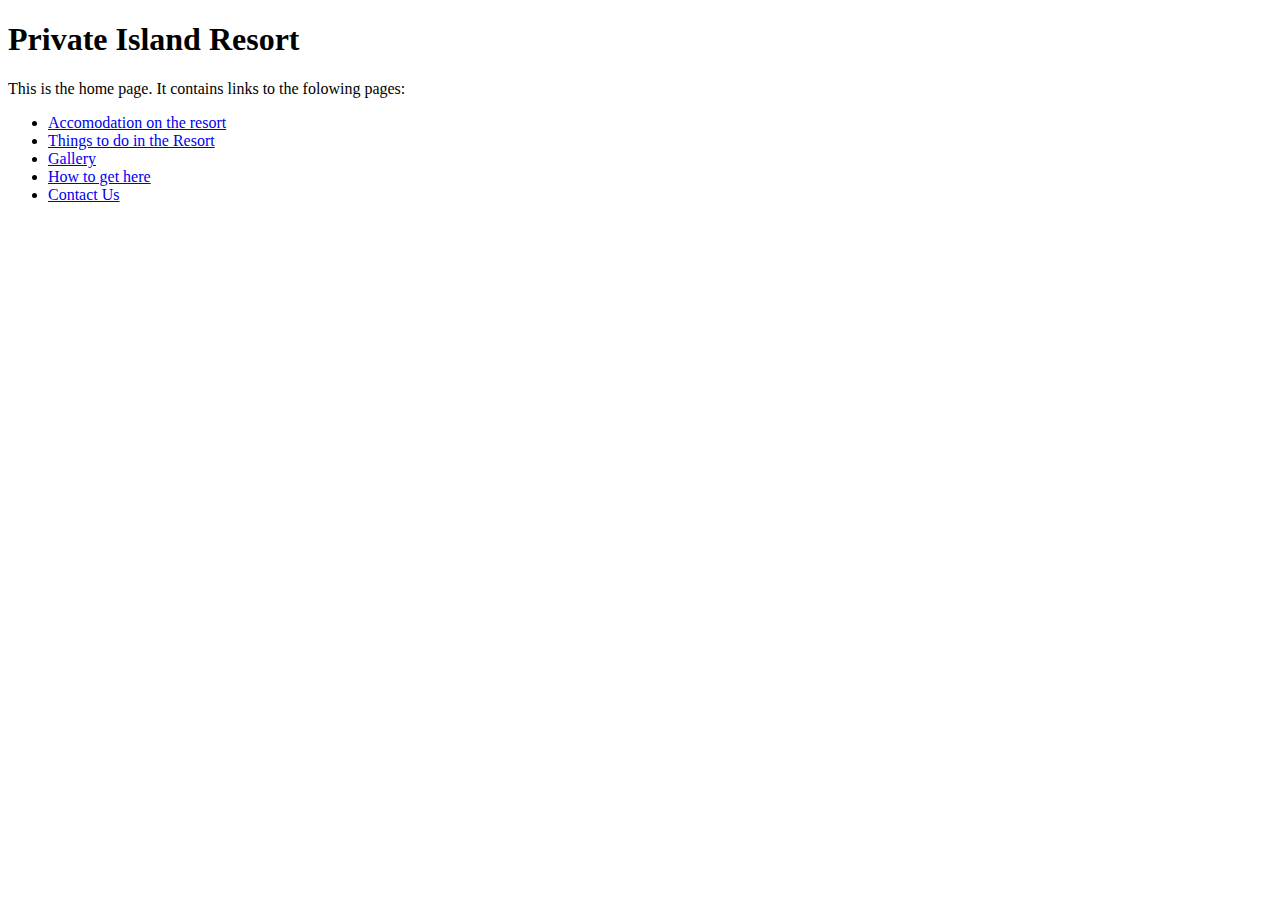
<file: index.html>
<!DOCTYPE html>
<html lang="en">
<head>
	<meta charset="UTF-8">
	<title>Private Island Resort</title>
</head>
<body>
	<h1>Private Island Resort</h1>
	<p>This is the home page. It contains links to the folowing pages:</p>
	<ul>
		<li><a href="accommodation.html">Accomodation on the resort</a></li>
		<li><a href="activities.html">Things to do in the Resort</a></li>
		<li><a href="images.html">Gallery</a></li>
		<li><a href="travel.html">How to get here</a></li>
		<li><a href="contact.html">Contact Us</a></li>
	</ul>
</body>
</html>
</file>
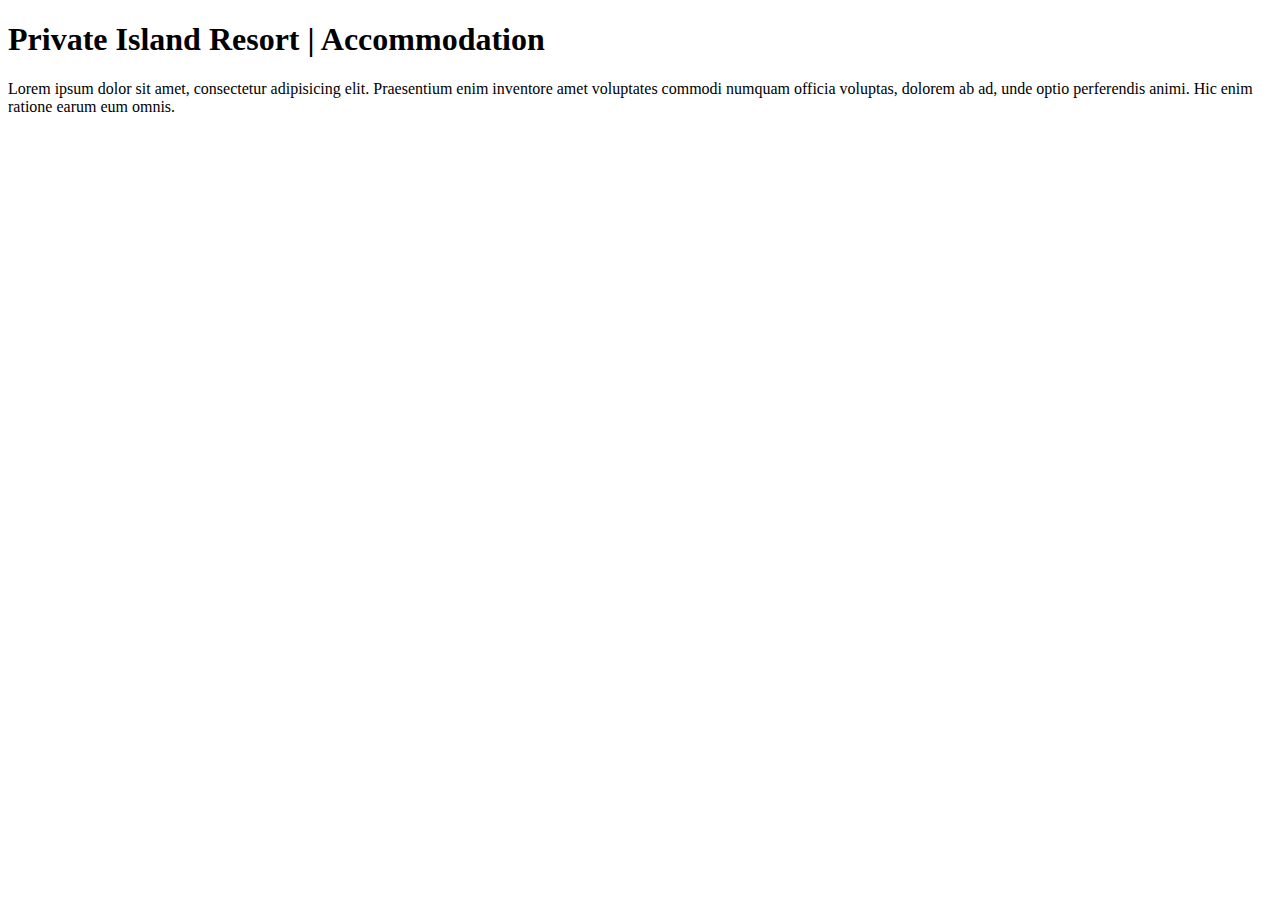
<file: accommodation.html>
<!DOCTYPE html>
<html lang="en">
<head>
	<meta charset="UTF-8">
	<title>Private Island Resort | Accommodation</title>
</head>
<body>
	<h1>Private Island Resort | Accommodation</h1>
	<p>Lorem ipsum dolor sit amet, consectetur adipisicing elit. Praesentium enim inventore amet voluptates commodi numquam officia voluptas, dolorem ab ad, unde optio perferendis animi. Hic enim ratione earum eum omnis.</p>
</body>
</html>
</file>
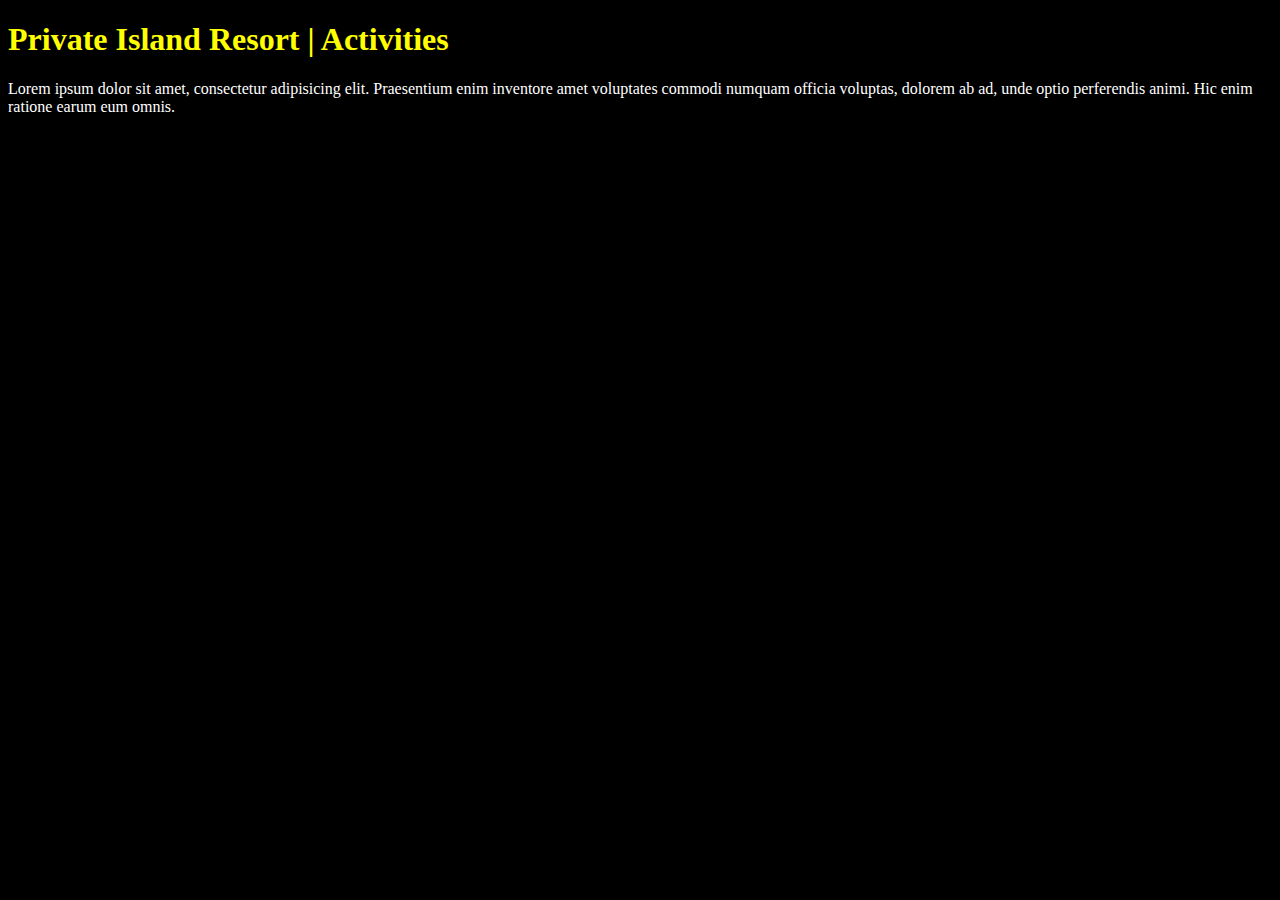
<file: activities.html>
<!DOCTYPE html>
<html lang="en">
<head>
	<meta charset="UTF-8">
	<title>Private Island Resort | Activities</title>
	<link rel="stylesheet" href="css/styles.css">
</head>
<body>
	<h1>Private Island Resort | Activities</h1>
	<p>Lorem ipsum dolor sit amet, consectetur adipisicing elit. Praesentium enim inventore amet voluptates commodi numquam officia voluptas, dolorem ab ad, unde optio perferendis animi. Hic enim ratione earum eum omnis.</p>
</body>
</html>
</file>
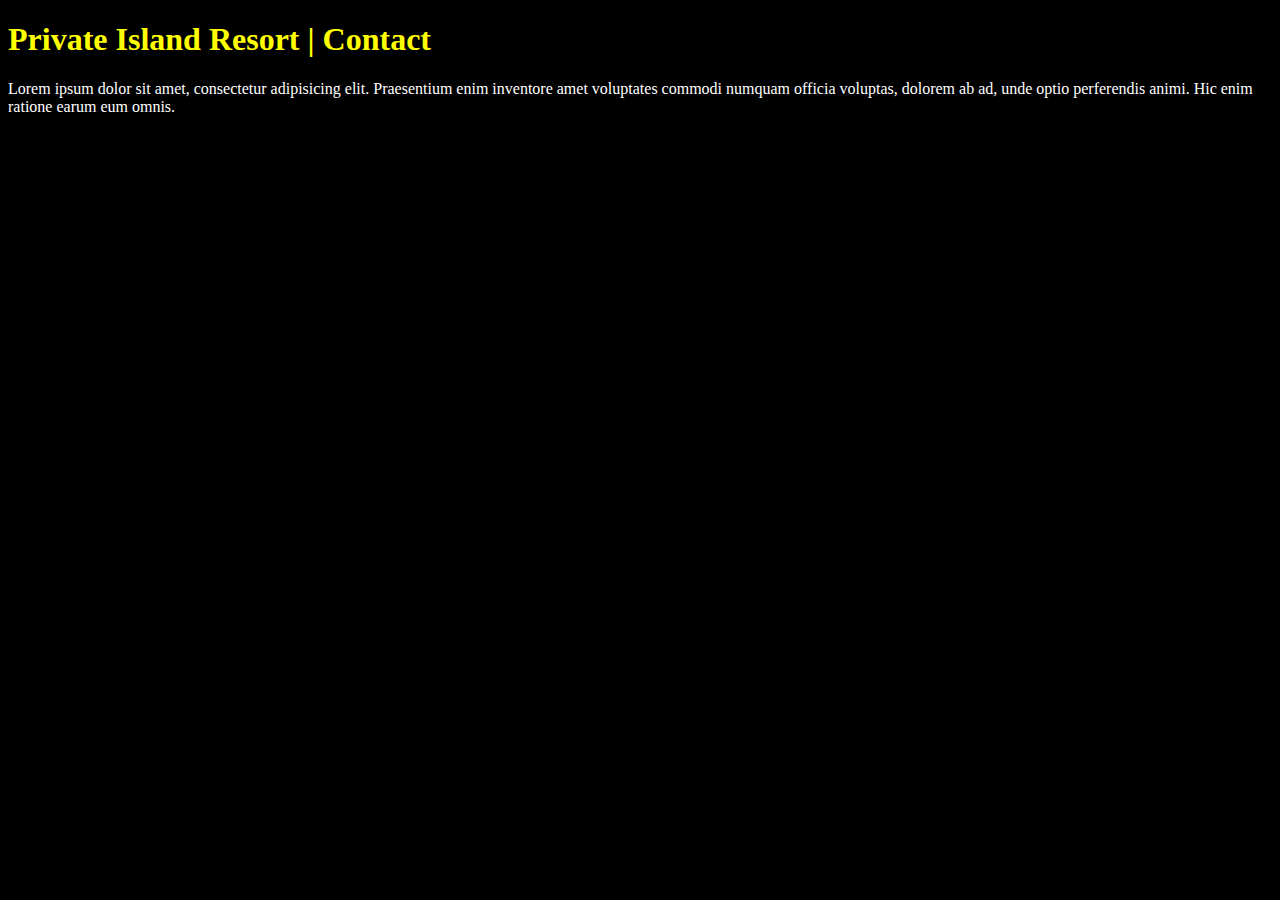
<file: contact.html>
<!DOCTYPE html>
<html lang="en">
<head>
	<meta charset="UTF-8">
	<title>Private Island Resort | Contact</title>
	<link rel="stylesheet" href="css/styles.css">
</head>
<body>
	<h1>Private Island Resort | Contact</h1>
	<p>Lorem ipsum dolor sit amet, consectetur adipisicing elit. Praesentium enim inventore amet voluptates commodi numquam officia voluptas, dolorem ab ad, unde optio perferendis animi. Hic enim ratione earum eum omnis.</p>
</body>
</html>
</file>
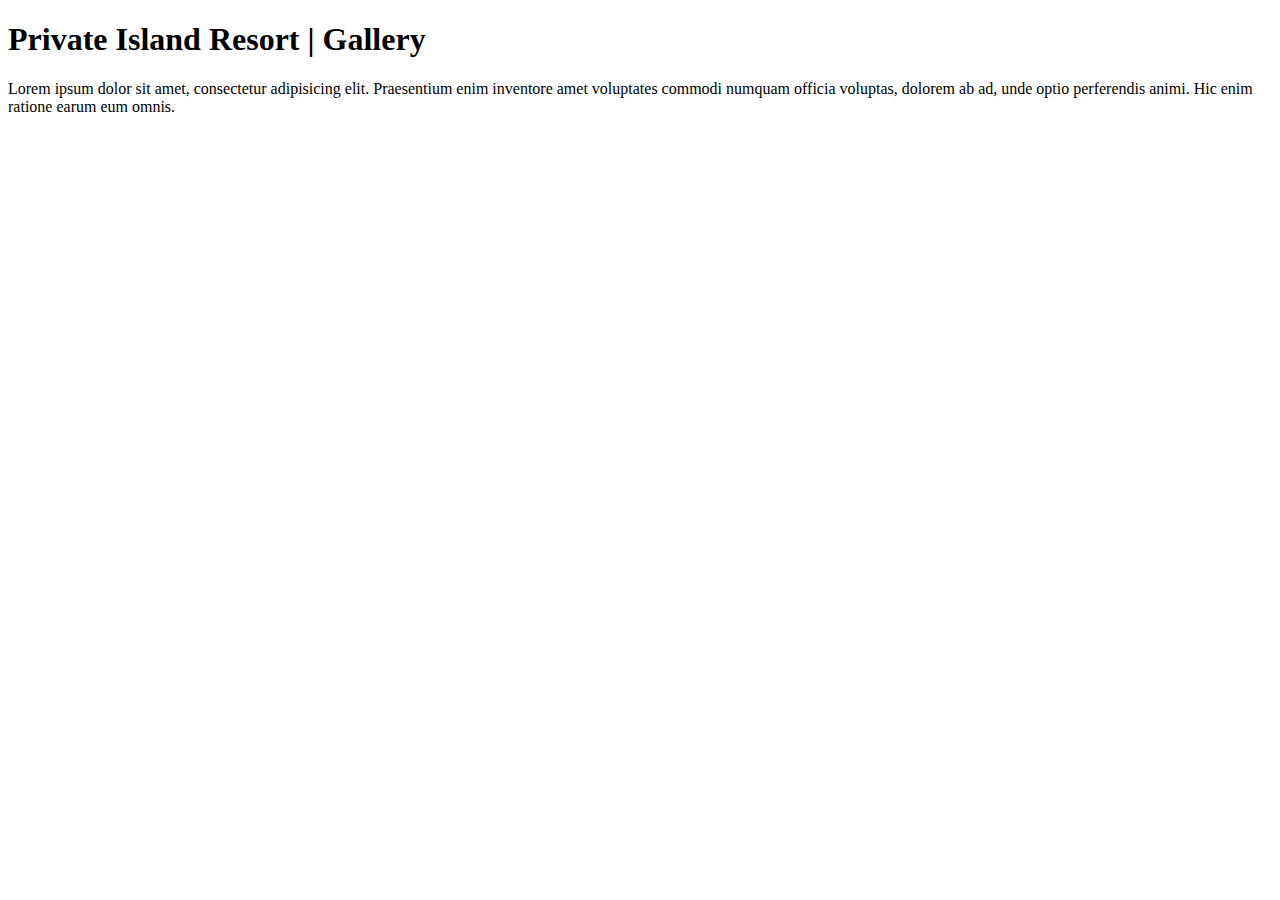
<file: images.html>
<!DOCTYPE html>
<html lang="en">
<head>
	<meta charset="UTF-8">
	<title>Private Island Resort | Gallery</title>
</head>
<body>
	<h1>Private Island Resort | Gallery</h1>
	<p>Lorem ipsum dolor sit amet, consectetur adipisicing elit. Praesentium enim inventore amet voluptates commodi numquam officia voluptas, dolorem ab ad, unde optio perferendis animi. Hic enim ratione earum eum omnis.</p>
</body>
</html>
</file>
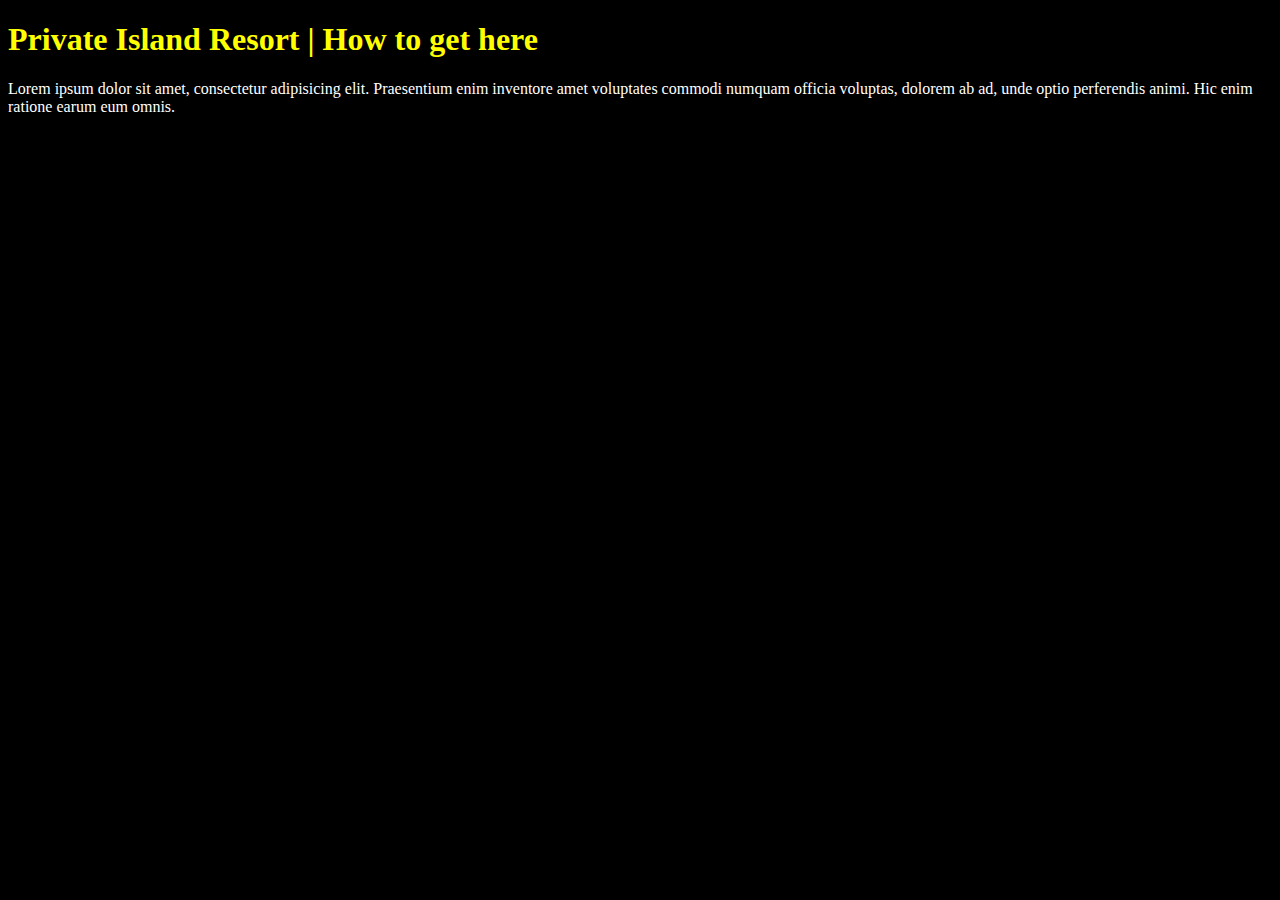
<file: travel.html>
<!DOCTYPE html>
<html lang="en">
<head>
	<meta charset="UTF-8">
	<title>Private Island Resort | How to get here</title>
	<link rel="stylesheet" href="css/styles.css">
</head>
<body>
	<h1>Private Island Resort | How to get here</h1>
	<p>Lorem ipsum dolor sit amet, consectetur adipisicing elit. Praesentium enim inventore amet voluptates commodi numquam officia voluptas, dolorem ab ad, unde optio perferendis animi. Hic enim ratione earum eum omnis.</p>
</body>
</html>
</file>
<file: css/styles.css>
body {
	background-color: black;
}

h1 {
	color: yellow;
}

p {
	color: white;
}

a {
	color: pink;
}
</file>
